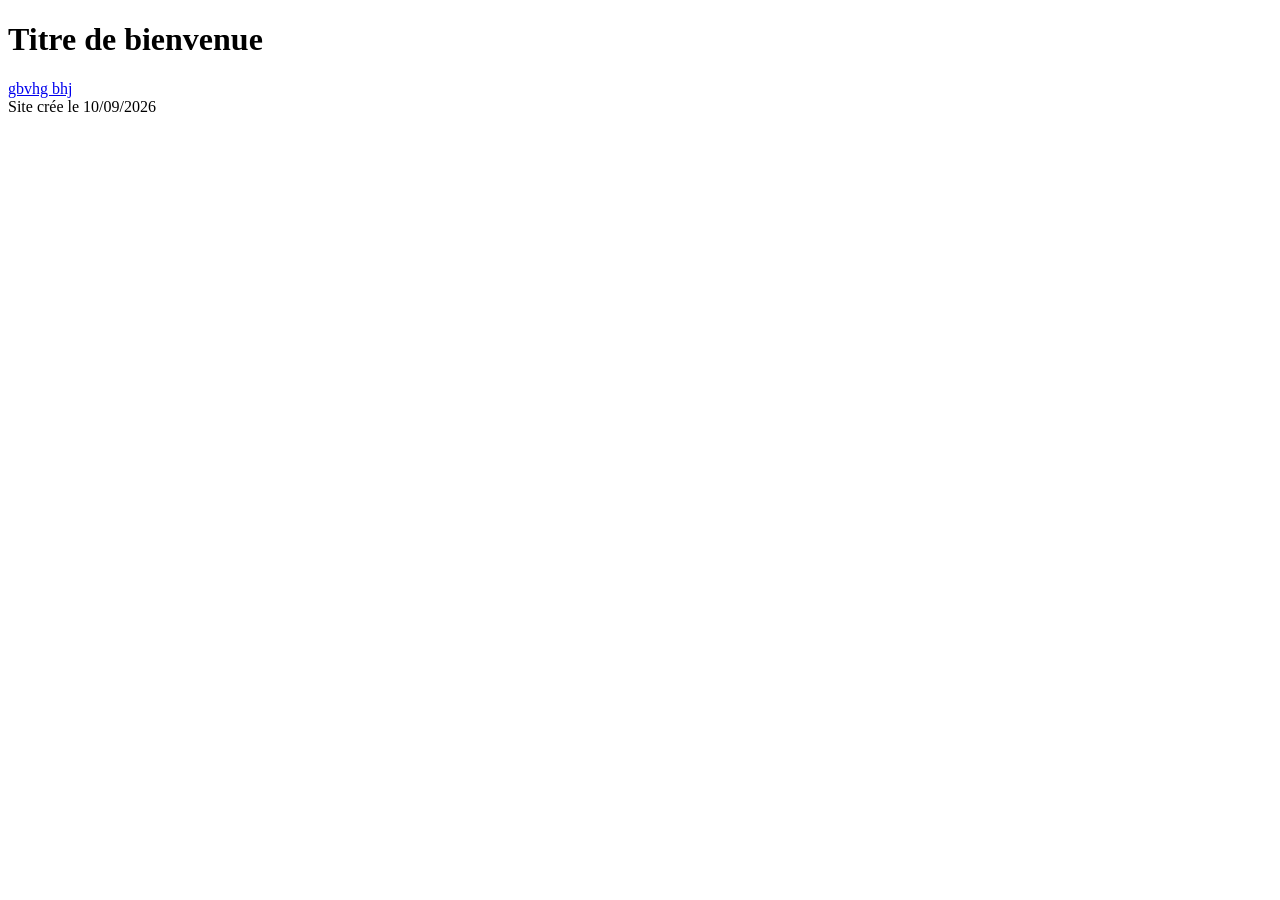
<file: index.html>
<!DOCTYPE html>
<html lang="en">
<head>
    <meta charset="UTF-8">
    <title>Titre</title>
</head>
<body>
<h1>Titre de bienvenue</h1>
<a href="profil.html">gbvhg bhj<br></a>
<a>Site crée le 10/09/2026</a>
</body>
</html>
</file>
